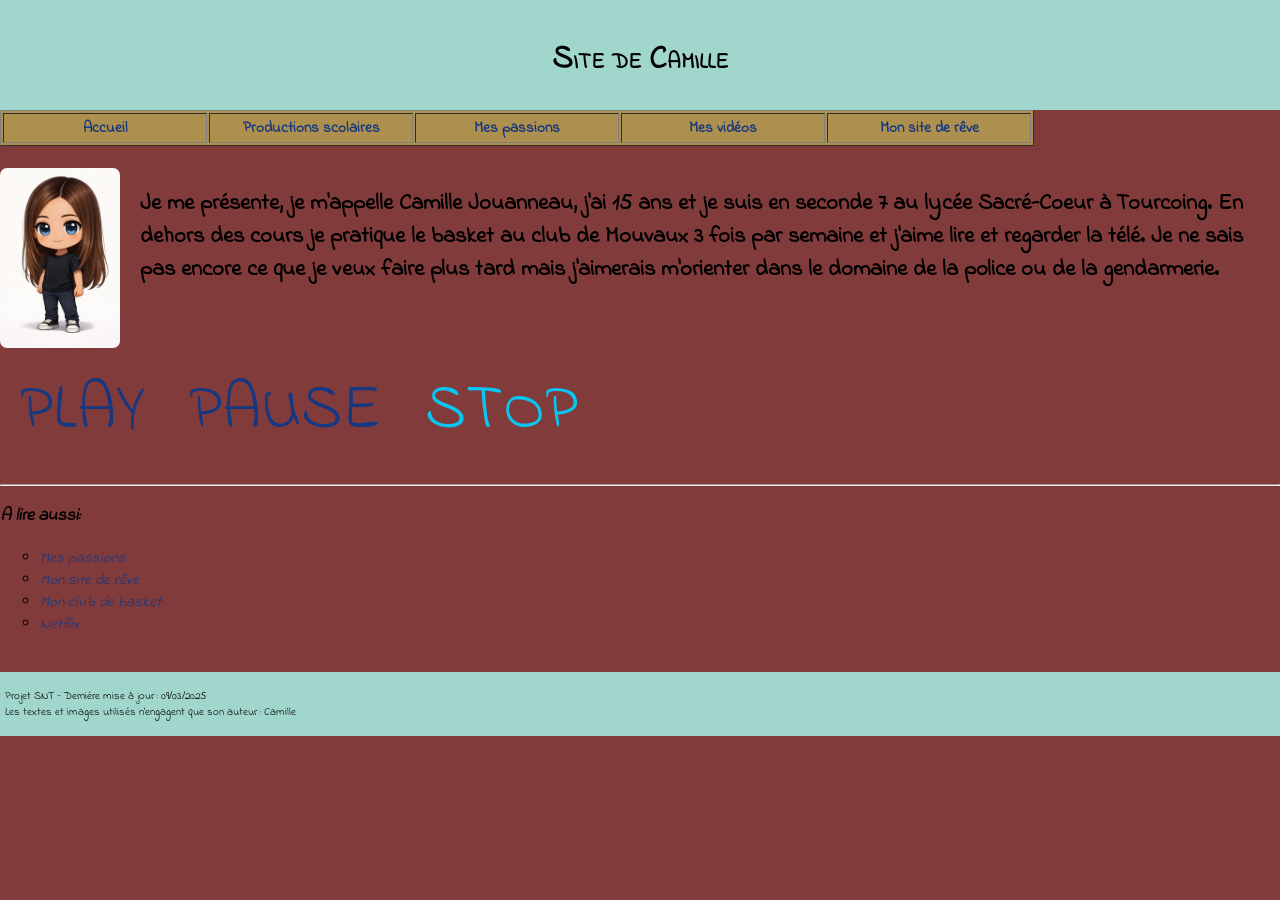
<file: index.html>
﻿<!DOCTYPE html>
<html lang="fr">

<head>
	<title> Site de Camille  </title>
	<link rel="preconnect" href="https://fonts.googleapis.com">
<link rel="preconnect" href="https://fonts.gstatic.com" crossorigin>
<link href="https://fonts.googleapis.com/css2?family=Indie+Flower&display=swap" rel="stylesheet">
	<link rel="stylesheet" href="style.css" type="text/css" />
</head>

<body>
	<div id="entete-de-page"> 
		<p> Site de Camille <br/> </p>
	</div> 
	
	<table id="bloc-menu" border="1">
	<tr>
<th><a href="index.html"> Accueil </a></th>
		<th><a href="productions.html">Productions scolaires</a></th>
		<th><a href="passions.html">Mes passions</a></th>
		<th><a href="Videos.html">Mes vidéos</a></th>
		<th><a href="Site.html">Mon site de rêve</a></th>
		
		
		
	</tr>
	</table> <br/> 
	
	<div class="presentation">
  <img src="avatar.png" alt="ceci est mon avatar" class="arrondie">

  <div class="texte-presentation">
    <h2>Je me présente, je m'appelle Camille Jouanneau, j'ai 15 ans et je suis en seconde 7 au lycée Sacré-Coeur à Tourcoing. En dehors des cours je pratique le basket au club de Mouvaux 3 fois par semaine et j'aime lire et regarder la télé. Je ne sais pas encore ce que je veux faire plus tard mais j'aimerais m'orienter dans le domaine de la police ou de la gendarmerie.</h2>
    
			  </div>
</div>
			<!--on ajoute le lien où se trouve la musique -->

<div>

<audio  id="zic"src="music.mp3"></audio>
<!--on nomme les boutons et leur statut -->
<div>
<a href="javascript:void(0)" onclick="changeState(0)" class="bouton hover">PLAY</a>
<a href="javascript:void(0)" onclick="changeState(1)" class="bouton">PAUSE</a>
<a href="javascript:void(0)" onclick="changeState(2)" class="bouton active">STOP</a>
</div>
<!--on écrit les variable du script -->
<script>
<!--on attribue valeur et fonction de chaque bouton -->
function changeState(x){
let boutons = document.querySelectorAll(".bouton");
let audio = document.querySelector("#zic");
for(let i =0; i<boutons.length; i++){
boutons[i].classList.remove("active");
}
boutons[x].classList.add("active");
if(x == 0){
audio.play();
}
if(x == 1){
audio.pause();
}
if(x == 2){
audio.pause();
audio.currentTime = 0;
}
}
</script></div>
		<hr>
		<div id="infos">
			<h3> A lire aussi: </h3>
			<ul>
				<li><a href="passions.html">Mes passions</a> </li>
				<li><a href="Site.html">Mon site de rêve</a> </li>
				<li><a href="https://www.facebook.com/abcmouvaux/" target = « blank » >Mon club de basket</a> </li> 
				<li><a href="https://www.netflix.com/fr/" target = « blank » >Netflix</a> </li> 
			</ul>
		</div>
	</div> <br/> 
	
	<div id="pied-de-page">
		<p> Projet SNT - Dernière mise à jour : 09/03/2025 <br/>
		Les textes et images utilisés n'engagent que son auteur : Camille</p>
	</div> <br/> 

</body>

</html>
</file>
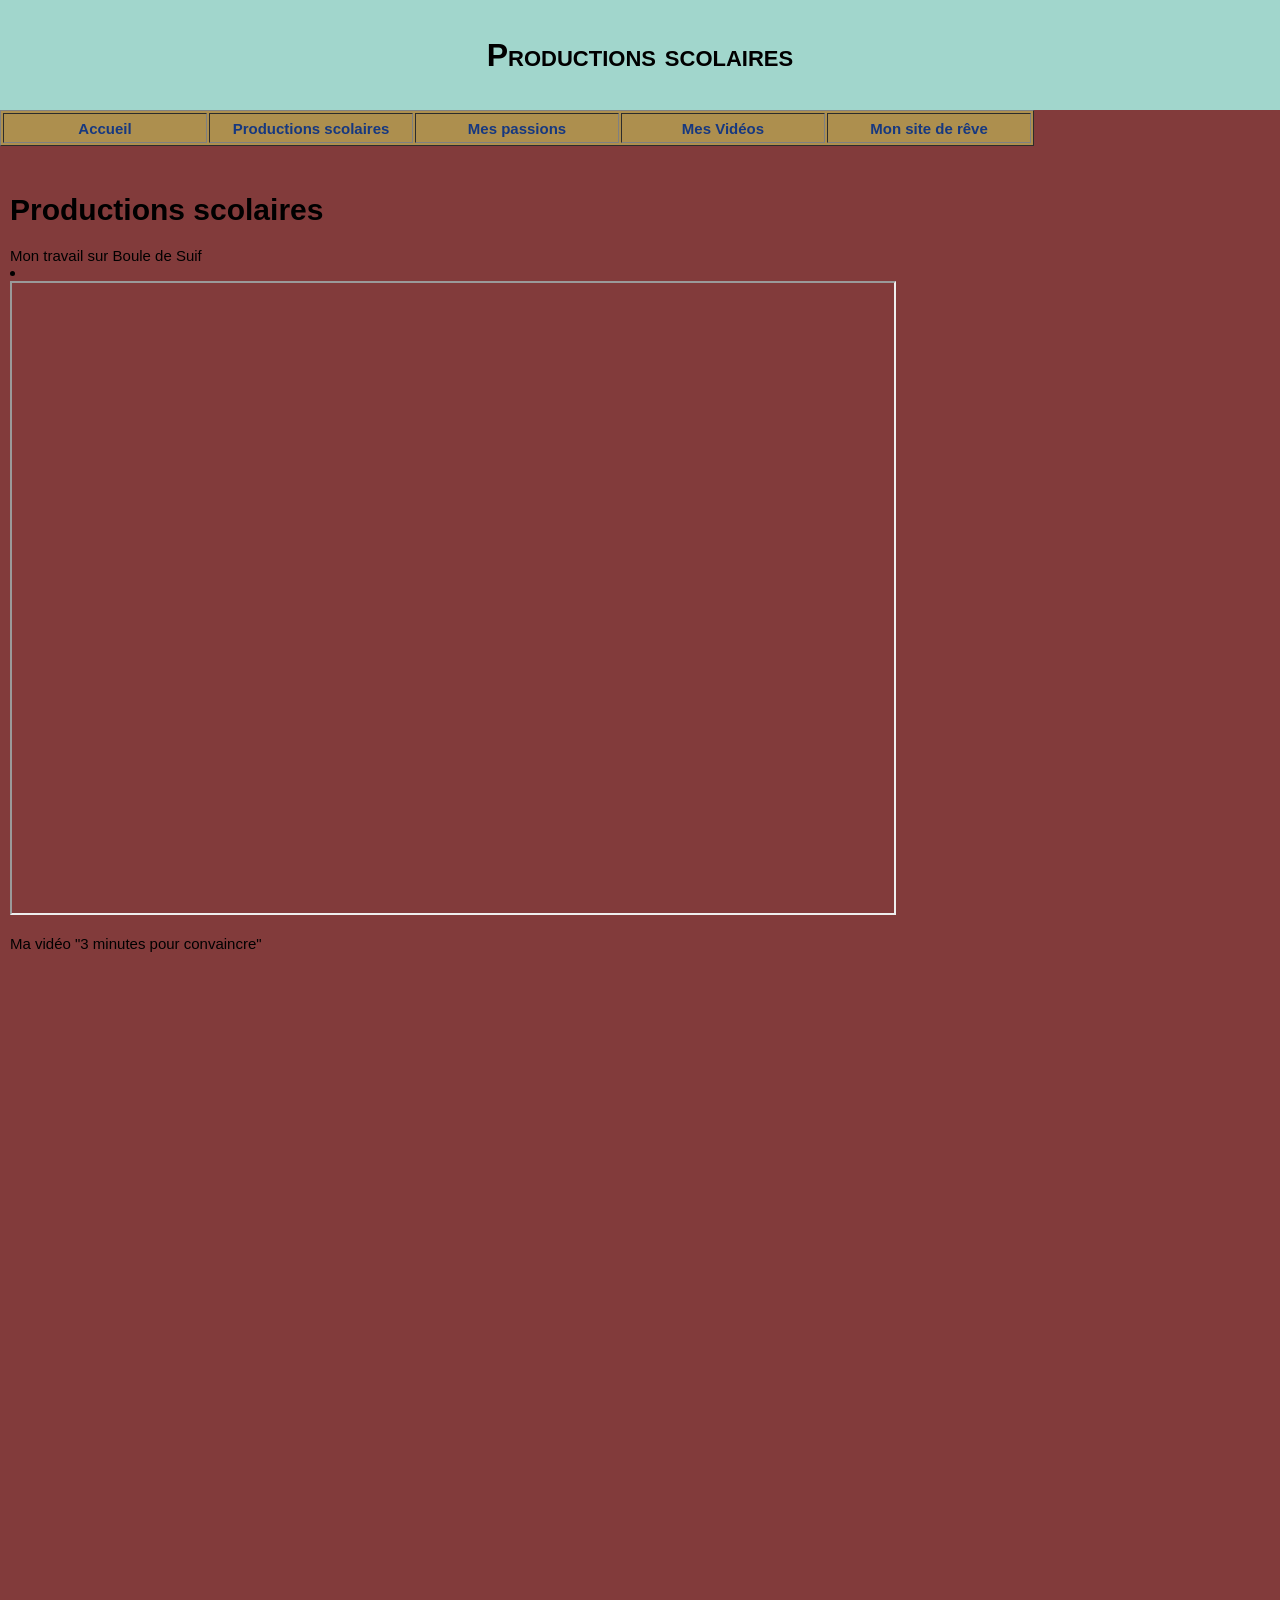
<file: productions.html>
<!DOCTYPE html>
<html lang="fr">

<head>
	<title> Productions scolaires </title>
	<meta charset="utf-8" />
	<link rel="stylesheet" href="style.css" type="text/css" />
</head>

<body>
	<div id="entete-de-page"> 
		<p> Productions scolaires </p>
	</div> 
	<table id="bloc-menu" border="1">
	<tr>
		<th><a href="index.html"> Accueil </a></th>
		<th><a href="productions.html">Productions scolaires</a></th>
		<th><a href="passions.html">Mes passions</a></th>
		<th><a href="Videos.html">Mes Vidéos</a></th>
		<th><a href="Site.html">Mon site de rêve</a></th>
	</tr>
	</table> <br/> 
	<div id="contenu">
		<h1> Productions scolaires </h1>	
		Mon travail sur Boule de Suif
		<li><br><iframe src="https://padlet.com/lyceesacrecoeur/BDS1_camillejouanneau1_e559811fafbe42ce"width="80%" height="80%"></iframe></li><!--lien de mon travail sur la gazettte-->
	<br> Ma vidéo "3 minutes pour convaincre" 
	<br><iframe width="560" height="315" src="https://www.youtube.com/embed/o6HSOWKX1i4?si=WthWJpjnPMsIM-M7" title="YouTube video player" frameborder="0" allow="accelerometer; autoplay; clipboard-write; encrypted-media; gyroscope; picture-in-picture; web-share" referrerpolicy="strict-origin-when-cross-origin" allowfullscreen></iframe><!-- lien de ma vidéo 3 min pour convaincre-->
	</div> <br/> 
	
</body>

</html>
</file>
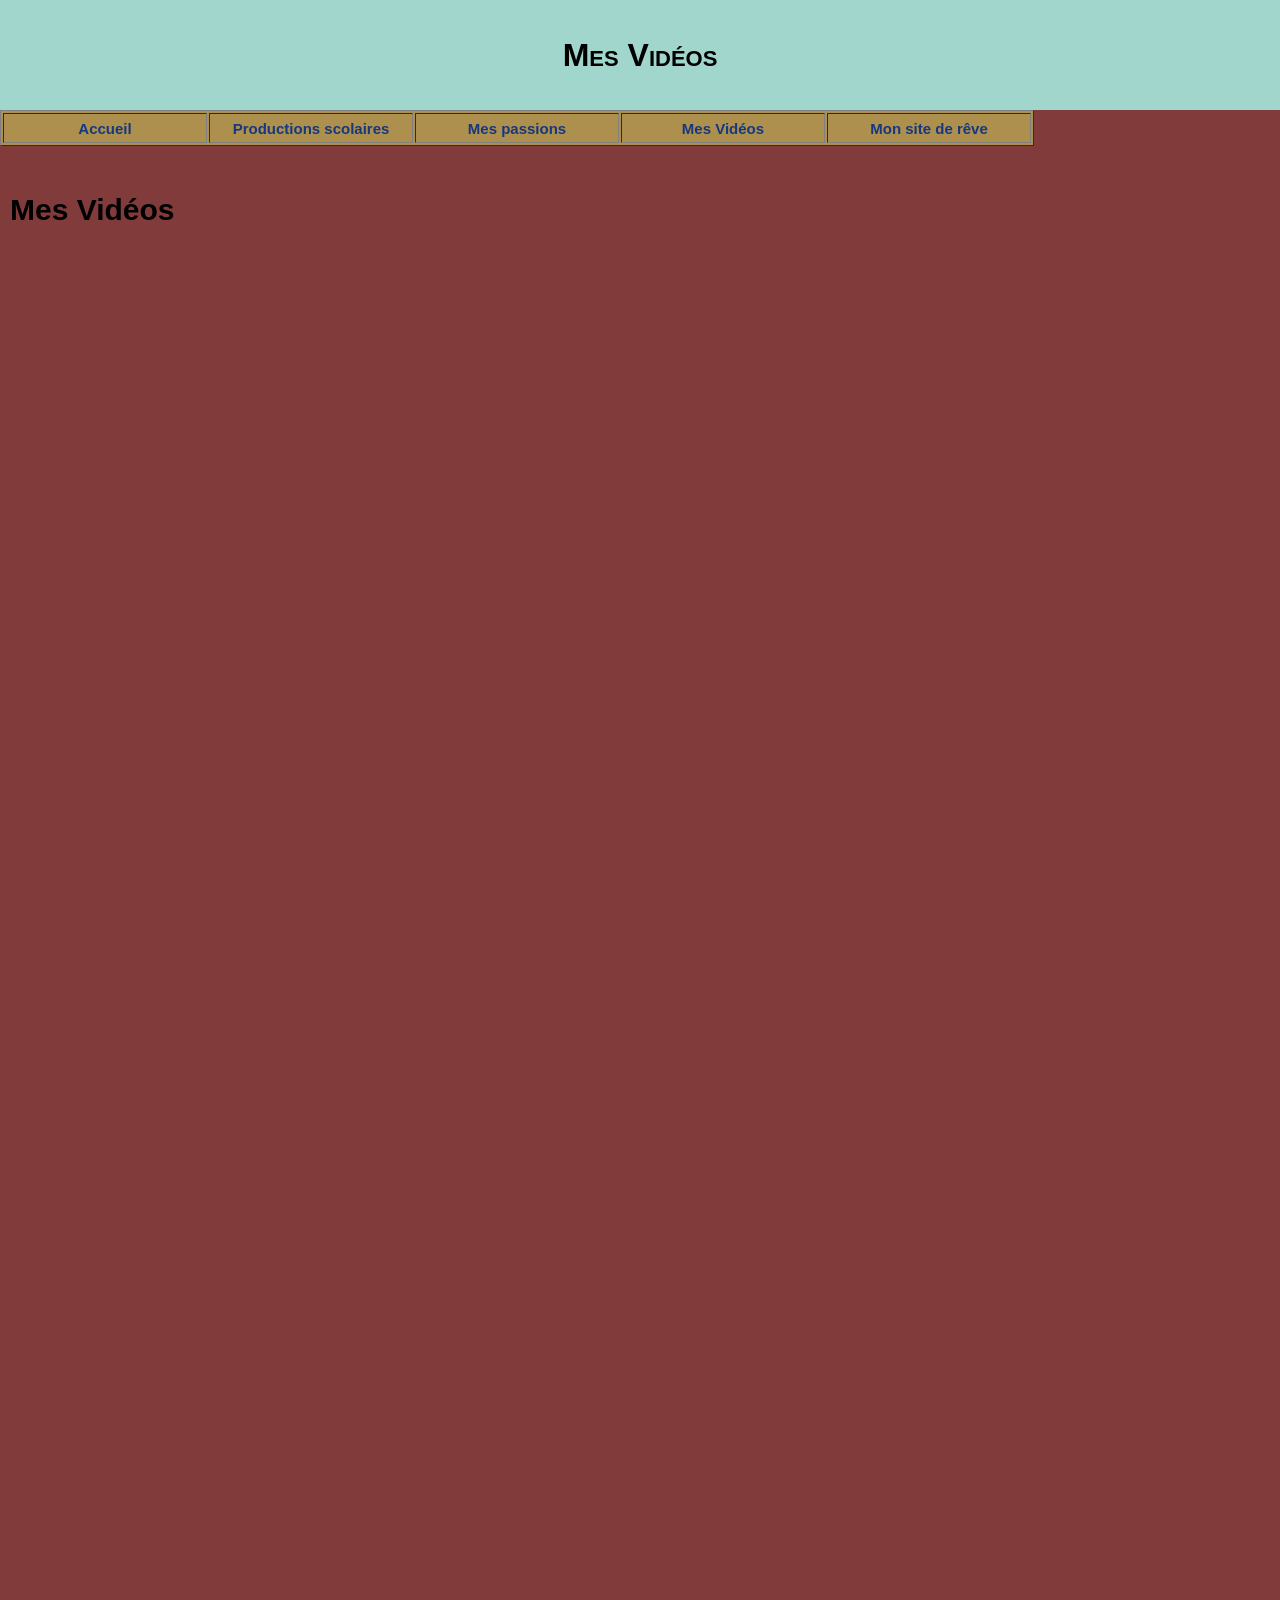
<file: Videos.html>
<!DOCTYPE html>
<html lang="fr">

<head>
	<title> Mes Vidéos </title>
	<meta charset="utf-8" />
	<link rel="stylesheet" href="style.css" type="text/css" />
</head>

<body>
	<div id="entete-de-page"> 
		<p> Mes Vidéos </p>
	</div> 
	<table id="bloc-menu" border="1">
	<tr>
		<th><a href="index.html"> Accueil </a></th>
		<th><a href="productions.html">Productions scolaires</a></th>
		<th><a href="passions.html">Mes passions</a></th>
		<th><a href="Videos.html">Mes Vidéos</a></th>
		<th><a href="Site.html">Mon site de rêve</a></th>
	</tr>
	</table> <br/> 
	<div id="contenu">
		<h1> Mes Vidéos </h1>	
		<iframe width="560" height="315" src="https://www.youtube.com/embed/Ruxm-kwgOdk?si=br_tis1uL95PiUte" title="YouTube video player" frameborder="0" allow="accelerometer; autoplay; clipboard-write; encrypted-media; gyroscope; picture-in-picture; web-share" referrerpolicy="strict-origin-when-cross-origin" allowfullscreen></iframe>
	<br><iframe width="560" height="315" src="https://www.youtube.com/embed/XNJK_iENwXg?si=ucbHdHbhD58wEcWF" title="YouTube video player" frameborder="0" allow="accelerometer; autoplay; clipboard-write; encrypted-media; gyroscope; picture-in-picture; web-share" referrerpolicy="strict-origin-when-cross-origin" allowfullscreen></iframe>
	<br><iframe width="560" height="315" src="https://www.youtube.com/embed/g6AA_8Wfl5E?si=uAX9z-u1As4A0NcN" title="YouTube video player" frameborder="0" allow="accelerometer; autoplay; clipboard-write; encrypted-media; gyroscope; picture-in-picture; web-share" referrerpolicy="strict-origin-when-cross-origin" allowfullscreen></iframe>
</body>

</html>
</file>
<file: style.css>
iframe {
	
height:70vh;
width:70%;
}
body {
	margin: 0;
	padding: 0;
	background-color: #823B3B; /* rouge bordeaux */
	font-family: 'Indie flower', sans-serif;
	font-size: 15px;
}

.presentation {
  display: flex;
  gap: 20px;
  align-items: flex-start;
}

.presentation img {
  width: 120px;   /* plus fiable que % ici */
  height: auto;
}

.texte-presentation {
  flex: 1;
  color:#000000; /* noir */
}
th { width: 200px;}
ul {
  list-style-image: ; /* image comme puce attention à l’esthétique */
}


#entete-de-page {
	padding: 5px;
	height: 100px;
	background-color:#A1D6CC; /* bleu clair */
	font-size: 32px;
	font-weight: bold;
	font-variant: small-caps;
	text-align: center;
}
#bloc-menu {
	height: 36px;
	background-color:#AD8F4E; /* ocre */
	float: center;
	color: white;
}
#contenu {
	padding: 10px;
	background-color:  #823B3B; /* rouge bordeaux */
	color:#000000;
}
#infos {
	color: #000000;
	font-style: italic;
}
#pied-de-page {
	padding: 5px;
	background-color: #A1D6CC;
	font-size: 11px;
}

.bouton.active {
Color:#08c5f3;
}	

.bouton {
	display: inline-block;
	text-align: center;
	text-decoration: none;
	font-weight: 400;
	color: #f34808;
	font-size: 4rem;
	line-height: 2em;
	margin: 0 20px; /* espace entre les boutons */
}



/*mettre une image aux bords arrondis*/

.arrondie {
-moz-border-radius:7px;
-webkit-border-radius:7px;
border-radius:7px;
}

.arrondie1 {
-moz-border-radius:100px;
-webkit-border-radius:100px;
border-radius:100px;
}

a:link {
  color:#163880;
  text-decoration: none;
}

a:visited {
  color:  #18042E;
  text-decoration: none;
}


a:hover {
 color: #FFFFFF;
 text-decoration: none;
 
}

a:active {
    color: #601EBD;
	 text-decoration: none;
}
ul { list-style-type: circle; }
</file>
